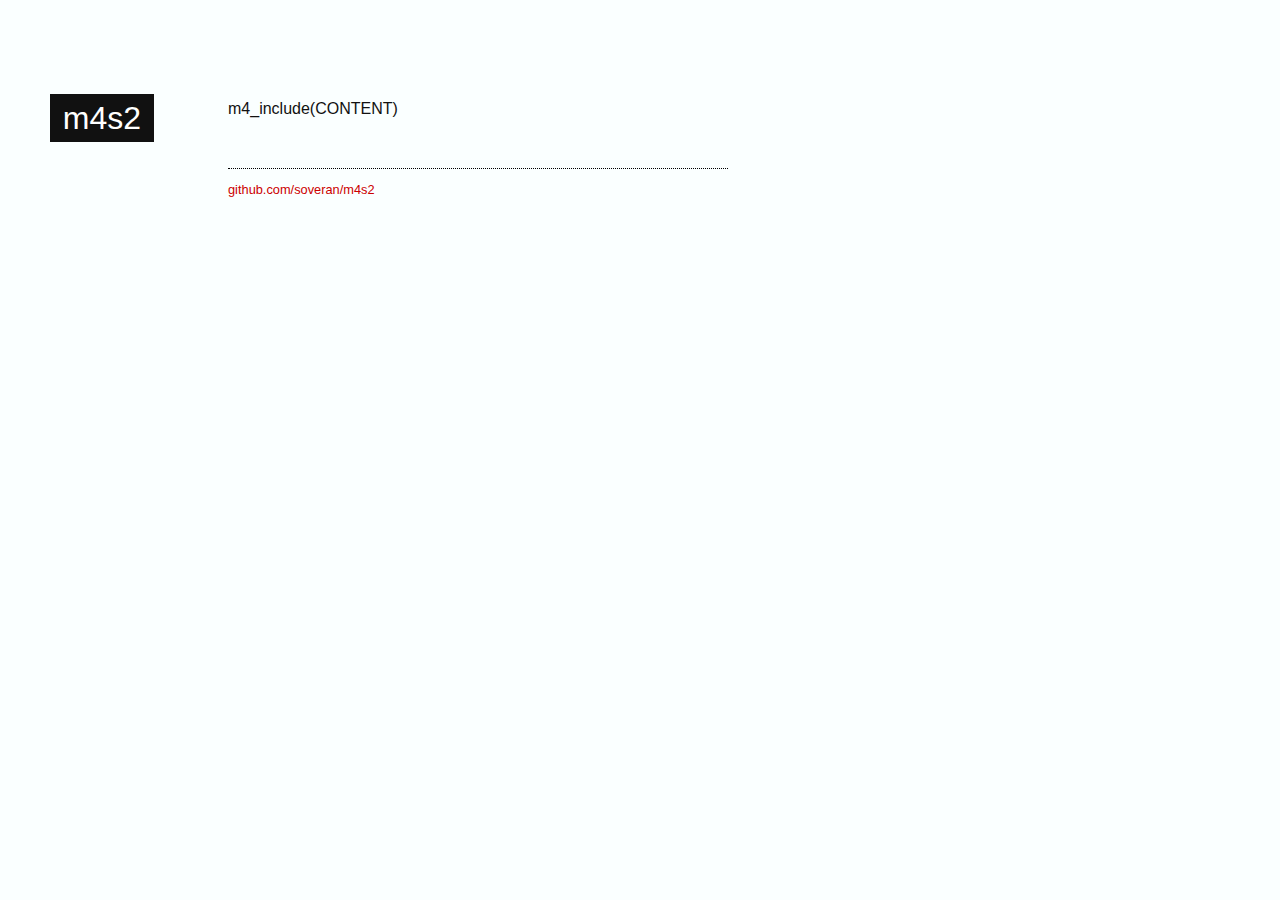
<file: tmpl/layout.html>
<!DOCTYPE html>
<html>
  <head>
    <title>TITLE</title>
    <meta charset="utf-8">
    <meta name="viewport" content="width=device-width, initial-scale=1">
    <style>
      body {
        font-family: "Helvetica", sans-serif;
        color: #111;
        background-color: #faffff;
        padding: 1em;
      }

      header {
        text-align: center;
      }

      header a {
        font-size: 2em;
        text-decoration: none;
        color: #fff;
        background-color: #111;
        padding: 0.2em 0.4em;
      }

      main {
        display: block;
        max-width: 500px;
        margin-top: 2em;
      }

      main h1 {
        font-weight: normal;
        font-size: 1.6em;
        margin-bottom: 1em;
      }

      main p {
        line-height: 1.5em;
        font-weight: 400;
      }

      main p a {
        color: #c55;
      }

      footer {
        max-width: 500px;
        border-top: 1px dotted black;
        font-size: 80%;
      }

      footer a {
        text-decoration: none;
        color: #c00;
      }

      @media (min-width: 700px) {
        body {
          padding: 0;
        }

        header {
          position: fixed;
          top: 100px;
          left: 50px;
        }

        main {
          margin-top: 100px;
          margin-left: 220px;
        }

        footer {
          margin: 50px 0 50px 220px;
        }
      }
    </style>
  </head>
  <body>
    <header>
      <a href="index.html">m4s2</a>
    </header>
    <main>
      m4_include(CONTENT)
    </main>
    <footer>
      <p>
        <a href="https://github.com/soveran/m4s2">github.com/soveran/m4s2</a>
      </p>
    </footer>
  </body>
</html>
</file>
